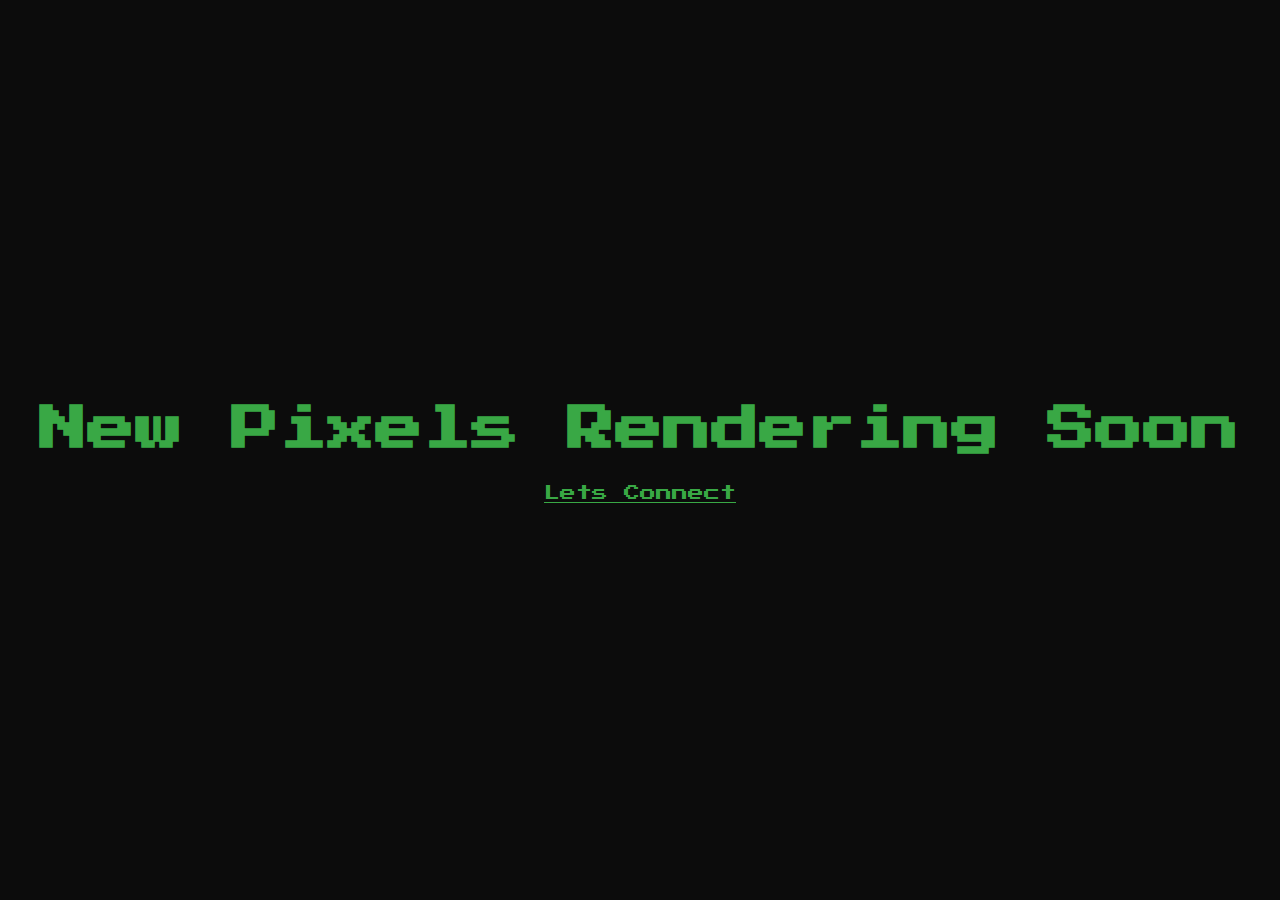
<file: index.html>
<!DOCTYPE html>
<html lang="en">
<head>
    <meta charset="UTF-8">
    <meta http-equiv="X-UA-Compatible" content="IE=edge">
    <meta name="viewport" content="width=device-width, initial-scale=1.0">
    <style> @import url('https://fonts.googleapis.com/css2?family=Press+Start+2P&display=swap'); </style>
    <title>Cayce Brown</title>
</head>
<body>
    <div class="container">
        <h1>New Pixels Rendering Soon</h1>
        <P><a href="https://www.linkedin.com/in/cayce-brown-a19462121/">Lets Connect</a></P>
    </div>
    
</body>

<style>
    body {
        margin: 0;
        border: 0;
        background-color: #0c0c0c;
        max-height: 100vh;
        width: 100vw;
    }

    h1 {
        font-size: 3em;
        text-align: center;  
        margin-top: 45vh;  
        color: #39a845;
        font-family: 'Press Start 2P', cursive;
    }

    h1 + p {
        color: white;
        text-align: center;
        font-size: 1em;
        text-decoration: underline;
        font-family: 'Press Start 2P', cursive;
    }

    a {
        color: #39a845;
    }

    a:hover {
        color: #64ff73;
    }


</style>
</html>
</file>
